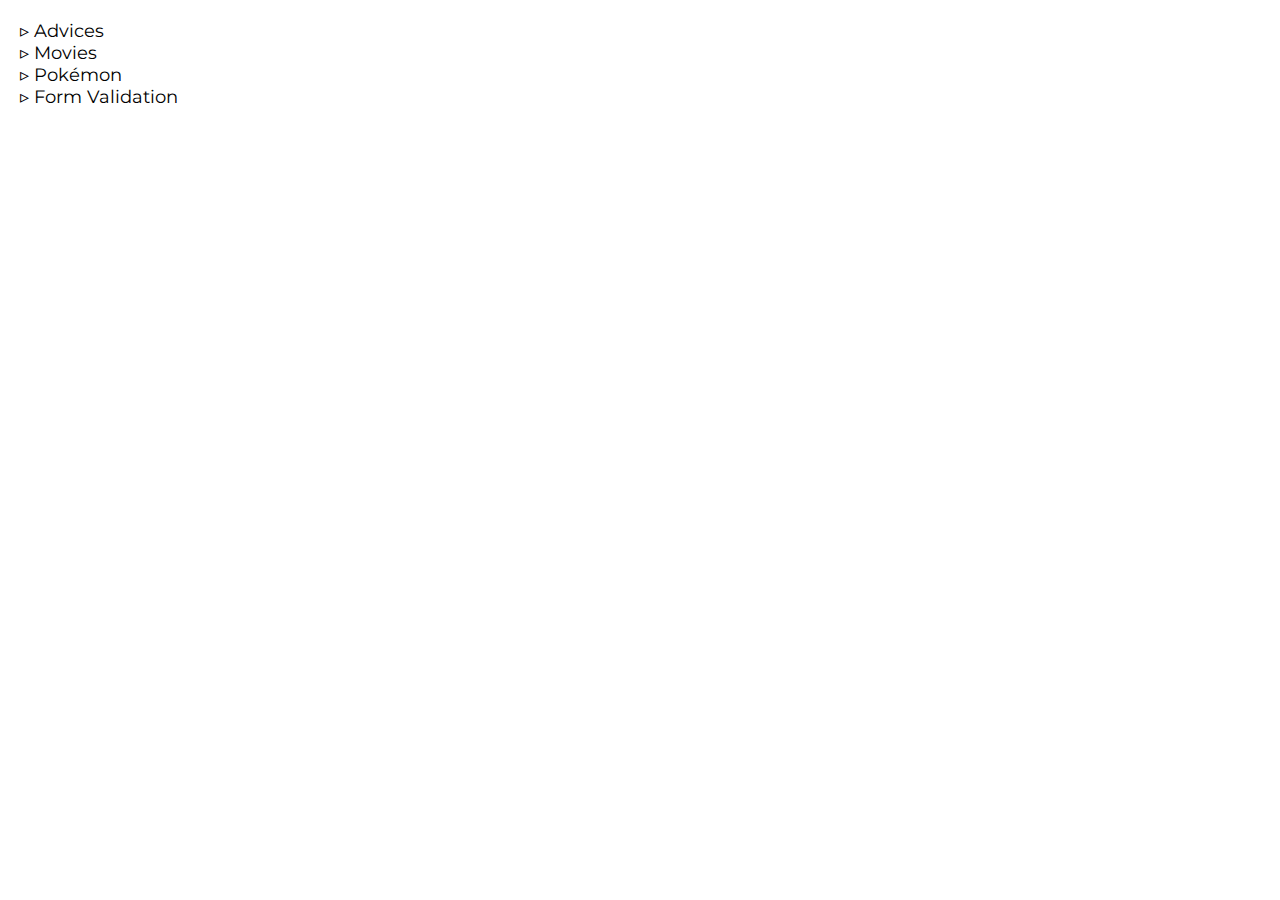
<file: index.html>
<!DOCTYPE html>
<html lang="en">

<head>
    <meta charset="UTF-8">
    <meta http-equiv="X-UA-Compatible" content="IE=edge">
    <meta name="viewport" content="width=device-width, initial-scale=1.0">
    <title>Mini Projects</title>

    <link rel="shortcut icon" href="favicon.png" type="image/x-icon">
    <link rel="stylesheet" href="style.css">
</head>

<body>
    <ul>
        <li><a href="advices/advices.html">▹ Advices</a></li>
        <li><a href="movies/movies.html">▹ Movies</a></li>
        <li><a href="pokemon/pokemon.html">▹ Pokémon</a></li>
        <li><a href="form_validate/form.html">▹ Form Validation</a></li>
    </ul>
</body>

</html>
</file>
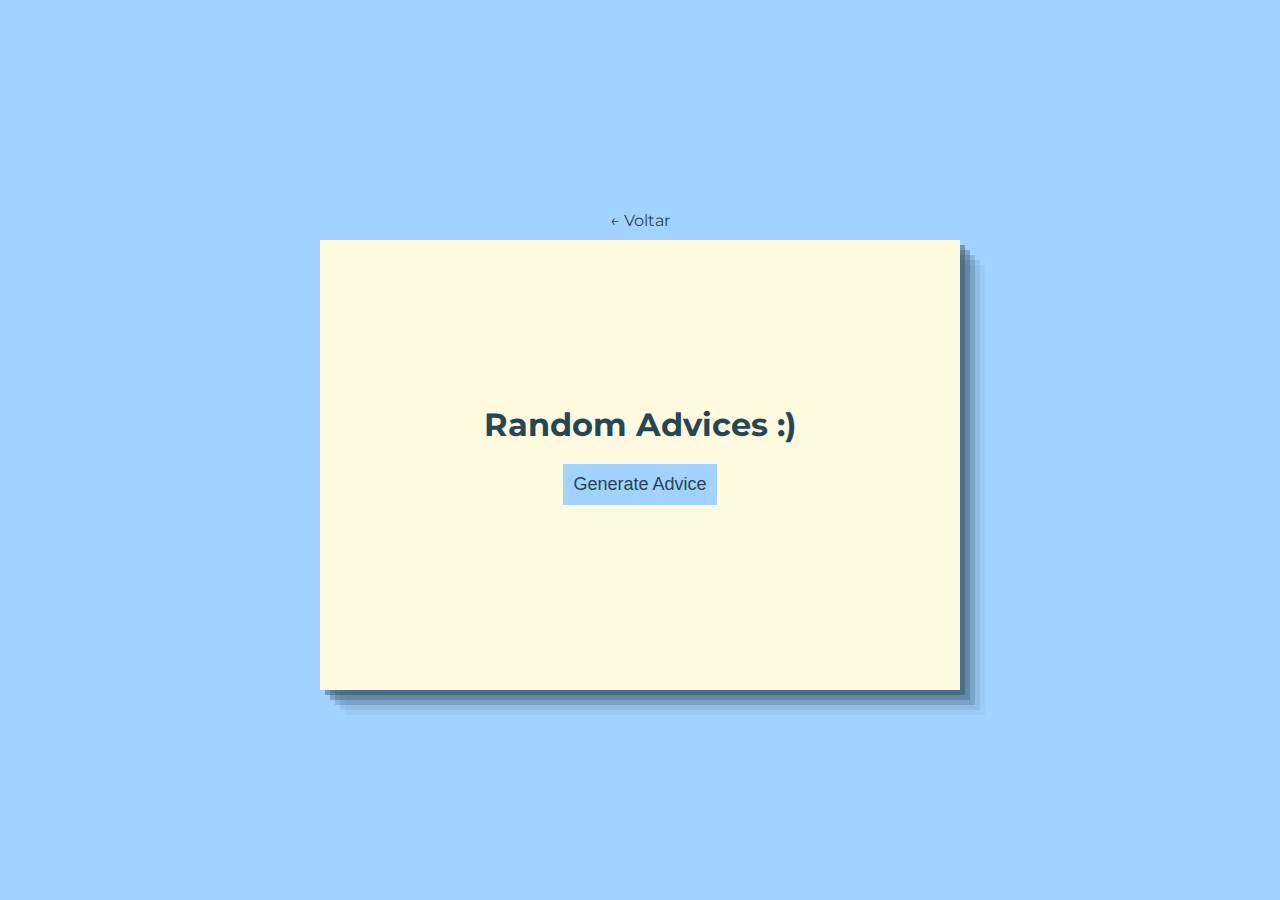
<file: advices/advices.html>
<!DOCTYPE html>
<html lang="en">

<head>
    <meta charset="UTF-8">
    <meta http-equiv="X-UA-Compatible" content="IE=edge">
    <meta name="viewport" content="width=device-width, initial-scale=1.0">
    <title>Advices</title>

    <link rel="shortcut icon" href="favicon.png" type="image/x-icon">
    <link rel="stylesheet" href="https://cdnjs.cloudflare.com/ajax/libs/animate.css/4.1.1/animate.min.css" />
    <link rel="stylesheet" href="style.css">
</head>

<body>
    <a href="../index.html" class="home animate__animated animate__slideInLeft">← Voltar</a>
    <div class="wrapper animate__animated animate__slideInLeft">
        <h1 class="title">Random Advices :)</h1>
        <button class="advice-button" onclick="fetchAPI()">Generate Advice</button>
        <div id="advice"></div>
    </div>

    <script src="main.js"></script>
</body>

</html>
</file>
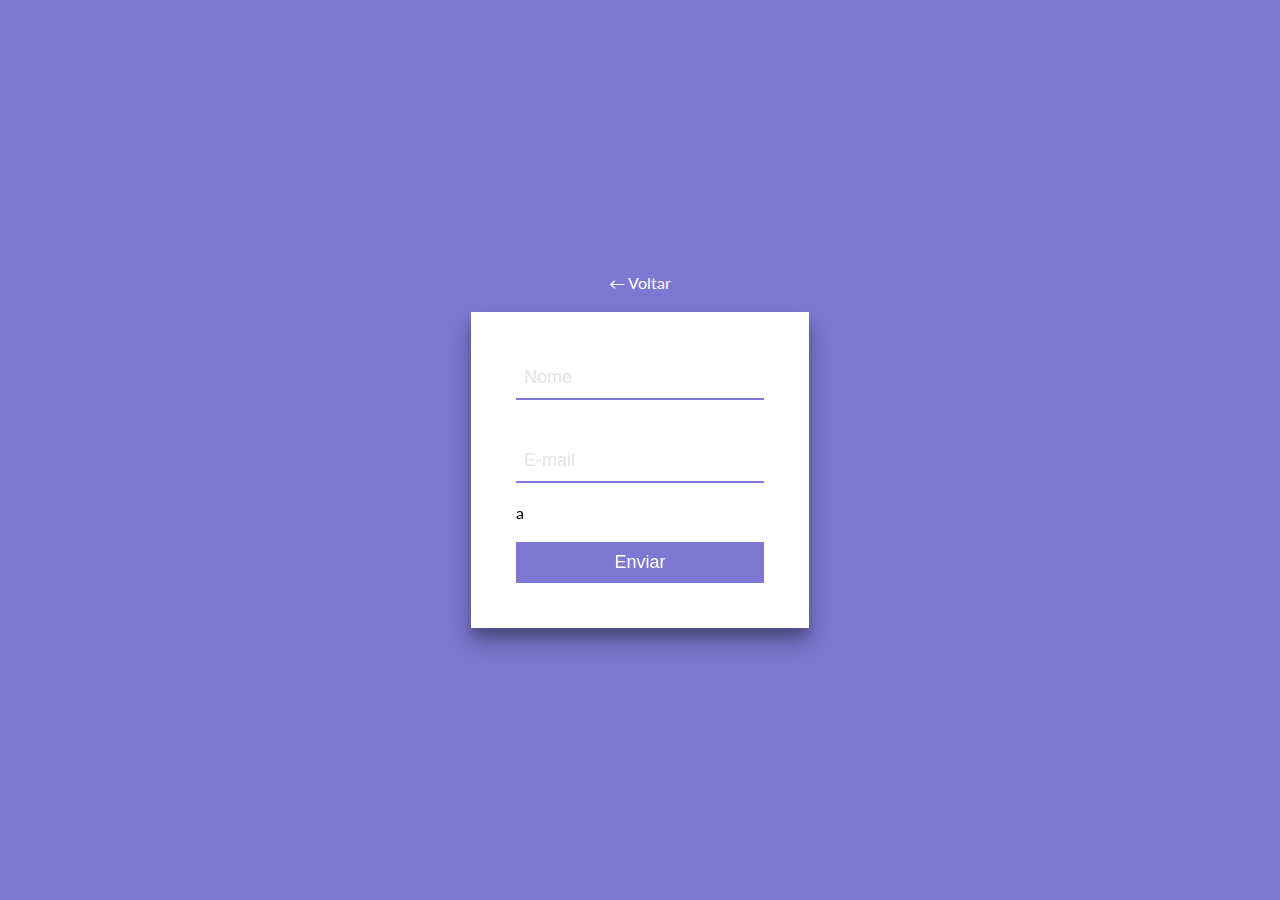
<file: form_validate/form.html>
<!DOCTYPE html>
<html lang="en">

<head>
    <meta charset="UTF-8">
    <meta http-equiv="X-UA-Compatible" content="IE=edge">
    <meta name="viewport" content="width=device-width, initial-scale=1.0">
    <title>Form Validation</title>

    <link rel="shortcut icon" href="favicon.png" type="image/x-icon">
    <link rel="stylesheet" href="https://cdnjs.cloudflare.com/ajax/libs/animate.css/4.1.1/animate.min.css" />
    <link rel="stylesheet" href="style.css">
</head>

<body>
    <header id="header" class="animate__animated animate__slideInDown">
        <a href="../index.html" class="home animate__animated animate__slideInLeft">← Voltar</a>
    </header>

    <div class="form-container">
        <form action="" id="form">
            <input name="nome" id="name" placeholder="Nome" type="text" autocomplete="off" data-length="3">
            <span class="message"></span>

            <input name="e-mail" id="email" placeholder="E-mail" type="email" autocomplete="off">
            <span class="message">a</span>

            <button id="button">Enviar</button>
        </form>
    </div>

    <script src="main.js"></script>
</body>

</html>
</file>
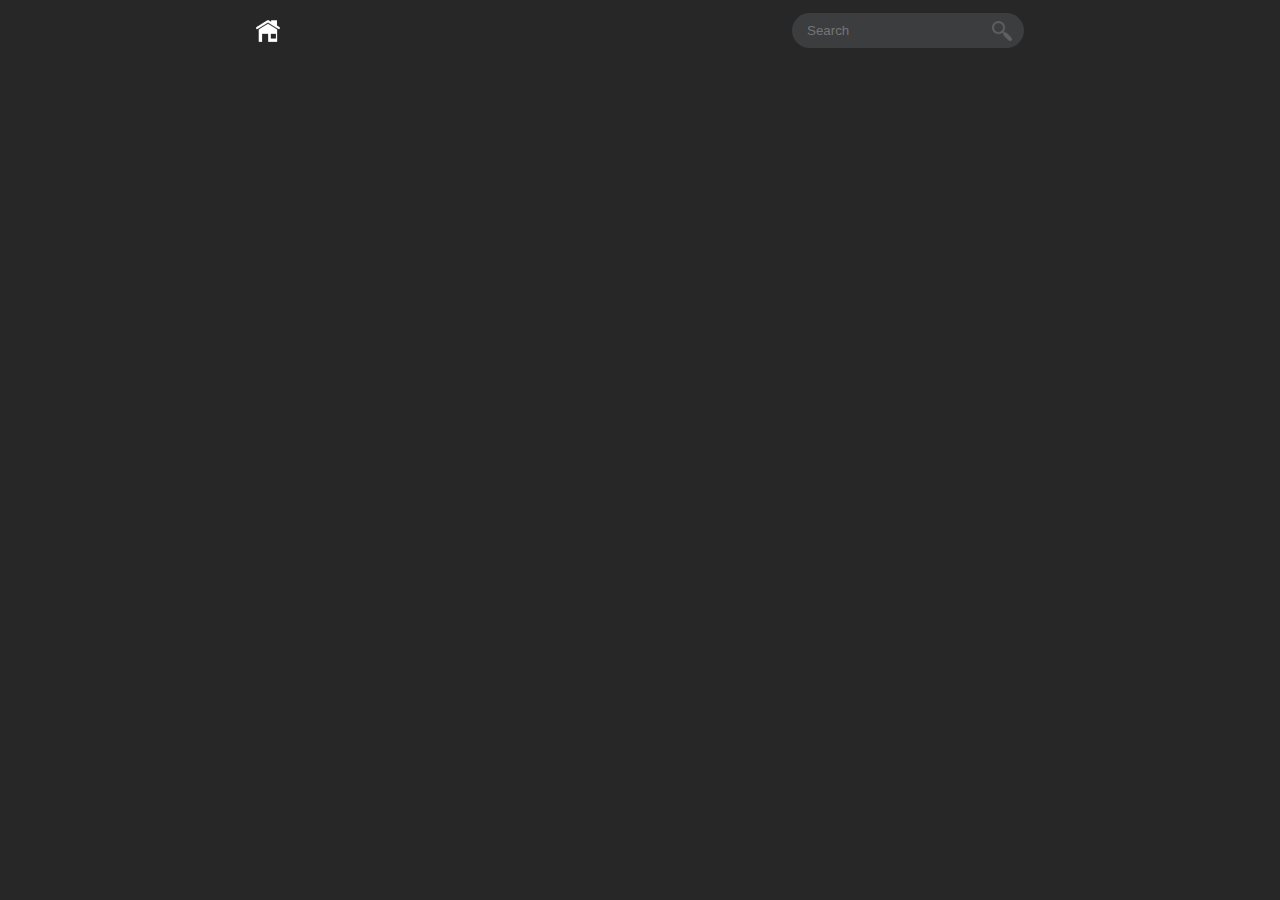
<file: movies/movies.html>
<!DOCTYPE html>
<html lang="en">

<head>
    <meta charset="UTF-8">
    <meta http-equiv="X-UA-Compatible" content="IE=edge">
    <meta name="viewport" content="width=device-width, initial-scale=1.0">
    <title>Movies</title>

    <link rel="shortcut icon" href="favicon.png" type="image/x-icon">
    <link rel="stylesheet" href="https://cdnjs.cloudflare.com/ajax/libs/animate.css/4.1.1/animate.min.css" />
    <link rel="stylesheet" href="style.css">
</head>

<!-- http://www.omdbapi.com/ -->

<body>
    <header id="header" class="animate__animated animate__slideInDown">
        <a href="../index.html" class="home"><img src="home.png" alt=""></a>

        <form id="form">
            <input type="text" id="search" placeholder="Search" autocomplete="off" required>
            <img src="search-icon.png" alt="Search icon">
        </form>
    </header>

    <div id="wrapper"></div>

    <script src="main.js"></script>
</body>

</html>
</file>
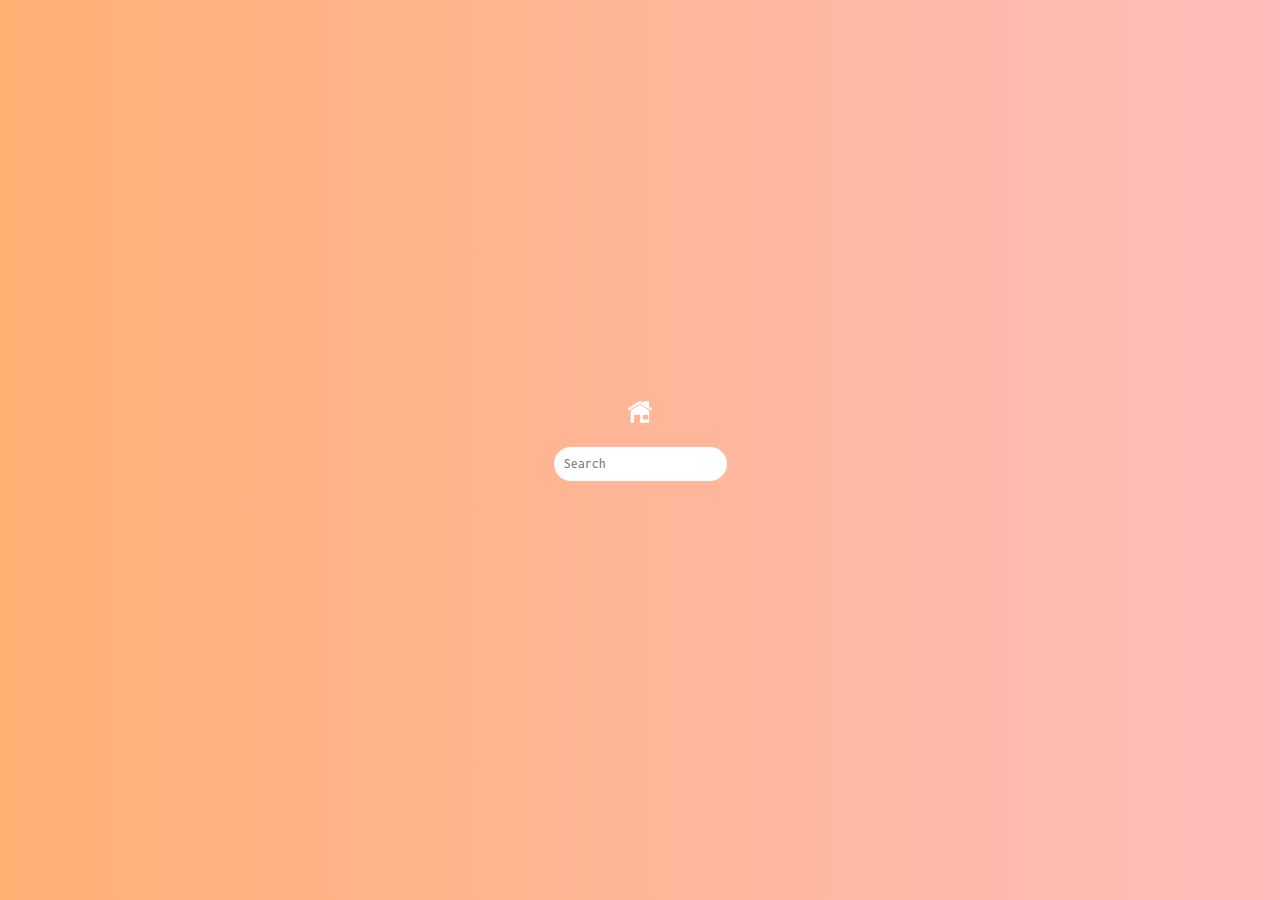
<file: pokemon/pokemon.html>
<!DOCTYPE html>
<html lang="en">

<head>
    <meta charset="UTF-8">
    <meta http-equiv="X-UA-Compatible" content="IE=edge">
    <meta name="viewport" content="width=device-width, initial-scale=1.0">
    <title>Pokémon</title>

    <link rel="shortcut icon" href="pokebola.png" type="image/x-icon">
    <link rel="stylesheet" href="style.css">
</head>

<!-- https://pokeapi.co/ -->

<body>
    <a href="../index.html" class="home"><img src="home.png" alt="Home"></a>

    <form id="form" action="" role="form">
        <input id="search" type="text" placeholder="Search" required autocomplete="off" spellcheck="false">
    </form>

    <div id="wrapper">
    </div>

    <script src="main.js"></script>
</body>

</html>
</file>
<file: style.css>
@import url('https://fonts.googleapis.com/css2?family=Montserrat:ital,wght@0,400;0,500;0,700;1,400&display=swap');

* {
    margin: 0;
    padding: 0;
    box-sizing: border-box;
}

body {
    font-family: 'Montserrat', sans-serif;
    margin: 20px;
}

ul {
    list-style: none;
}

a {
    text-decoration: none;
    font-size: 18px;
    color: #000;
    transition: 0.2s;
}

a:hover {
    color: #7c3131;
}
</file>
<file: advices/style.css>
@import url('https://fonts.googleapis.com/css2?family=Montserrat:ital,wght@0,400;0,500;0,700;1,400&display=swap');

* {
    margin: 0;
    padding: 0;
    box-sizing: border-box;
}

body {
    height: 100vh;
    display: flex;
    flex-direction: column;
    align-items: center;
    justify-content: center;

    background: #a2d2ff;
    color: #264653;
    font-family: 'Montserrat', sans-serif;
}

.home {
    text-decoration: none;
    color: #264653;
    margin-bottom: 10px;
}

.wrapper {
    display: flex;
    flex-direction: column;
    align-items: center;
    justify-content: center;
    gap: 20px;
    padding: 10px;

    background: #fefae0;
    box-shadow: rgba(38, 71, 84, 0.4) 5px 5px,
        rgba(38, 71, 84, 0.3) 10px 10px,
        rgba(38, 71, 84, 0.2) 15px 15px,
        rgba(38, 71, 84, 0.1) 20px 20px,
        rgba(38, 71, 84, 0.05) 25px 25px;
    height: 50%;
    width: 50%;
}

.advice-button {
    color: #264653;
    background: #a2d2ff;
    font-size: 18px;
    outline: none;
    cursor: pointer;
    border: none;
    padding: 10px;
    transition: 0.3s ease-in-out;
}

.advice-button:hover {
    opacity: 0.7;
}

#advice {
    font-size: 18px;
    font-weight: 500;
    text-align: center;
}
</file>
<file: form_validate/style.css>
@import url('https://fonts.googleapis.com/css2?family=Lato:wght@400;700&display=swap');

* {
    margin: 0;
    padding: 0;
    box-sizing: border-box;
}

html {
    font-family: 'Lato', sans-serif;
}

body {
    background: #7E78D2;
    height: 100vh;
    display: flex;
    flex-direction: column;
    justify-content: center;
    align-items: center;
    gap: 20px;
}

a {
    transition: 0.3s ease-in-out;
    text-decoration: none;
    color: #fff;
}

a:hover {
    opacity: 0.6;
}

form {
    display: flex;
    flex-direction: column;
    gap: 20px;
    position: relative;
}

input,
button {
    font-size: 18px;
    padding: 10px 8px;
    width: 100%;
    outline: none;
}

input {
    border: none;
    border-bottom: 2px solid #7E78D2;
    color: #2e2c50;
}

input::placeholder {
    color: #e4e4e4;
}

button {
    border: none;
    background: #7E78D2;
    color: #fff;
    transition: 0.3s ease-in-out;
}

button:hover {
    cursor: pointer;
    opacity: 0.7;
}

.form-container {
    background: #fff;
    box-shadow: rgba(0, 0, 0, 0.25) 0px 14px 28px, rgba(0, 0, 0, 0.22) 0px 10px 10px;
    backdrop-filter: blur(8px);
    padding: 45px;
}

.invalid {
    color: #000;
}
</file>
<file: movies/style.css>
@import url('https://fonts.googleapis.com/css2?family=Montserrat:ital,wght@0,400;0,500;0,700;1,400&display=swap');

* {
    margin: 0;
    padding: 0;
    box-sizing: border-box;
}

body {
    font-family: 'Montserrat', sans-serif;
    background: #272727;
    display: flex;
    flex-direction: column;
    align-items: center;
}

.sticky {
    position: fixed;
    top: 0;
    width: 100%;
    box-shadow: rgba(0, 0, 0, 0.35) 0px 5px 15px;
    z-index: 100;
}

#header {
    display: flex;
    justify-content: space-around;
    align-items: center;
    background: #272727;
    width: 100%;
    height: 60px;
}

#header a img {
    height: 24px;
    width: 24px;
    margin-top: 15px;
    transition: opacity 0.3s cubic-bezier(0.45, 0.05, 0.55, 0.95);
}

#header a img:hover {
    opacity: 0.6;
}

form {
    position: relative;
}

form img {
    width: 20px;
    height: 20px;
    position: absolute;
    top: 8px;
    right: 12px;
    opacity: 0.3;
}

#search {
    outline: none;
    border: none;
    border-radius: 30px;
    padding: 10px;
    padding-left: 15px;
    padding-right: 40px;
    background: #3b3d3f;
    color: #b4b4b4;
}

#wrapper {
    display: grid;
    grid-template-columns: repeat(3, 1fr);
    gap: 20px;
    margin: 0 30px 30px;
}

.home {
    text-decoration: none;
    color: #000;
    margin-bottom: 10px;
}

.movie {
    background: #3b3d3f;
    width: 300px;
    position: relative;
}

.title {
    position: relative;
    gap: 10px;
    padding: 10px;
    color: #ffffff;
}

.title h1 {
    font-size: 20px;
    font-weight: 500;
    padding-right: 30px;
}

.vote {
    position: absolute;
    background: #272727;
    color: #fff;
    font-weight: 500;
    padding: 5px;
    padding-left: 8px;
    top: 6px;
    right: 0;
}

.red {
    color: #EF3E36;
}

.yellow {
    color: #FED766;
}

.green {
    color: #aaf683;
}

.overview {
    background-image: linear-gradient(to left, rgba(242, 95, 92, 0.1), rgba(59, 61, 63, .7));
    overflow-y: scroll;
    backdrop-filter: blur(6px);
    position: absolute;
    top: 0;
    left: 0;
    bottom: 0;
    right: 0;
    opacity: 0;
    color: #fff;
    font-size: 18px;

    height: 450px;
    padding: 30px;
    transition: opacity 0.3s cubic-bezier(0.45, 0.05, 0.55, 0.95);
}

.movie:hover .overview {
    opacity: 1;
}

img {
    width: 300px;
    height: 450px;
}

/* Custom Scrollbar */
::-webkit-scrollbar {
    width: 10px;
}

::-webkit-scrollbar-track {
    background: #f1f1f1;
}

::-webkit-scrollbar-thumb {
    background: #3b3d3f;
}

::-webkit-scrollbar-thumb:hover {
    background: #555;
}

/* Media Queries */
@media (max-width: 950px) {
    #wrapper {
        grid-template-columns: repeat(2, 1fr);
    }
}

@media (max-width: 630px) {
    #wrapper {
        grid-template-columns: repeat(1, 1fr);
    }
}
</file>
<file: pokemon/style.css>
@import url('https://fonts.googleapis.com/css2?family=Inconsolata:wght@400;500;700;800&display=swap');

* {
    margin: 0;
    padding: 0;
    box-sizing: border-box;
    font-family: 'Inconsolata', monospace;
}

body {
    background: linear-gradient(90deg, rgba(255, 176, 115, 1) 0%, rgba(255, 188, 188, 1) 100%);
    height: 100vh;
    display: flex;
    flex-direction: column;
    justify-content: center;
    align-items: center;
    gap: 20px;
}

a {
    transition: 0.3s ease-in-out;
}

a:hover {
    opacity: 0.6;
}

#wrapper div {
    color: rgb(36, 36, 36);
    background: #fff;
    box-shadow: rgba(0, 0, 0, 0.24) 0px 3px 8px;
    text-align: center;
    border-radius: 20px;
    padding: 20px;
    animation: fadein 0.5s;
}

#search {
    outline: none;
    border: none;
    animation: fadein 0.5s;
    padding: 10px;
    font-weight: 500;
    border-radius: 20px;
}

.image {
    width: 150px;
    background: rgb(235, 235, 235);
    border-radius: 100%;
    -webkit-user-drag: none;
}

.id {
    background: rgb(235, 235, 235);
    border-radius: 20px;
    padding: 4px;
    margin-top: 20px;
}

.name {
    margin-top: 5px;
}

.type {
    margin-top: 5px;
    font-weight: 500;
}

@keyframes fadein {
    from {
        opacity: 0;
    }

    to {
        opacity: 1;
    }
}
</file>
